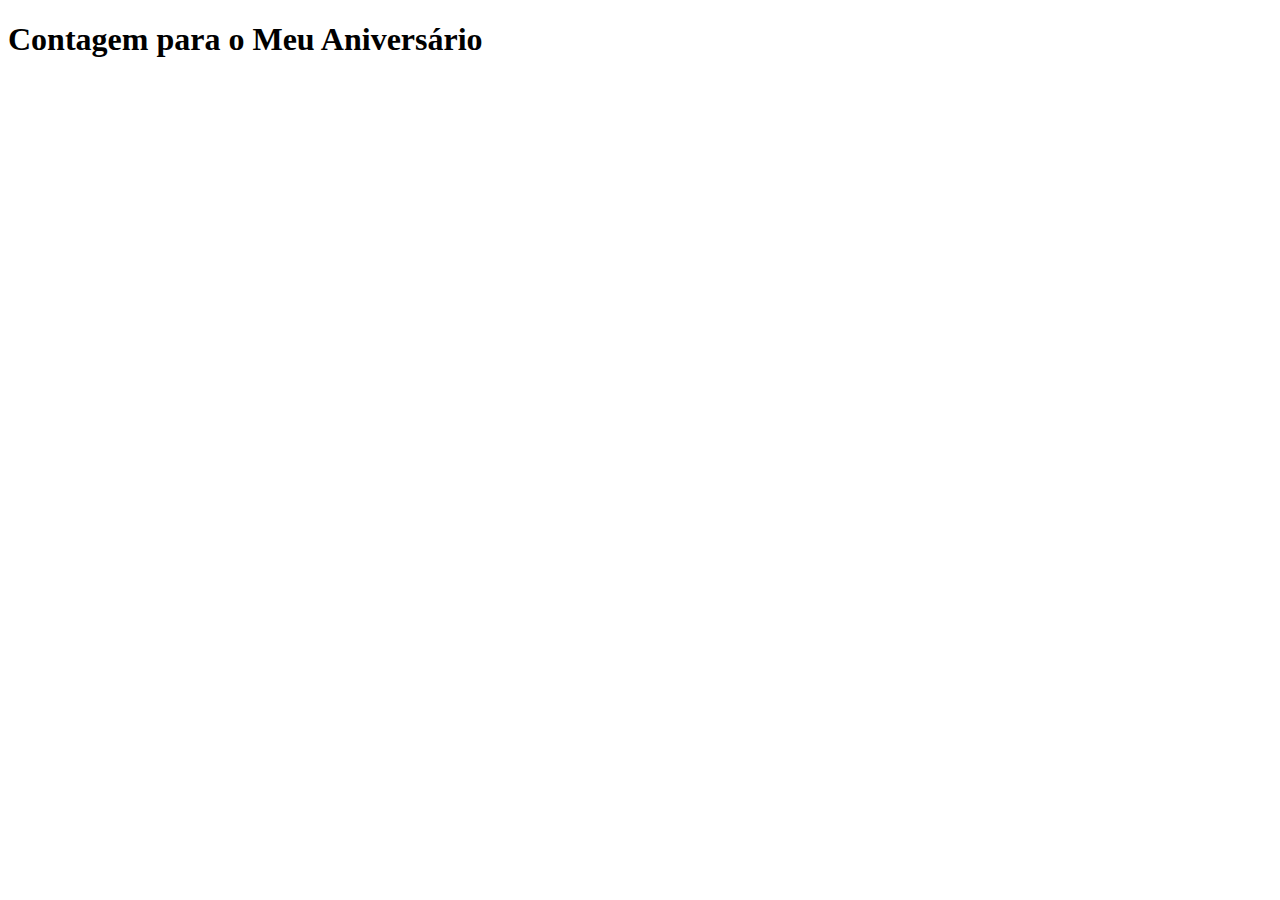
<file: JavaScript/Atividades/Atividade 3/index.html>
<!DOCTYPE html>
<html lang="en">

<head>
    <meta charset="UTF-8">
    <meta name="viewport" content="width=device-width, initial-scale=1.0">
    <title>Contagem Regressiva para o Meu Aniversário</title>
    <style>
        #temporizador {
            font-family: Verdana, Geneva, Tahoma, sans-serif;
            text-align: center;
            margin-top: 200px;
        }
        #dias{
            font-size: 72px;
        }
        #horas{
            font-size: 48px;
        }
        #minutos{
            font-size: 36px;
        }
        #segundos{
            font-size: 24px;
        }
    </style>
</head>

<body>
    <h1>Contagem para o Meu Aniversário</h1>
    <div id="temporizador">
        <div id="dias"></div>
        <div id="horas"></div>
        <div id="minutos"></div>
        <div id="segundos"></div>
    </div>
    <script src="./atividade3.js"></script>
</body>

</html>
</file>
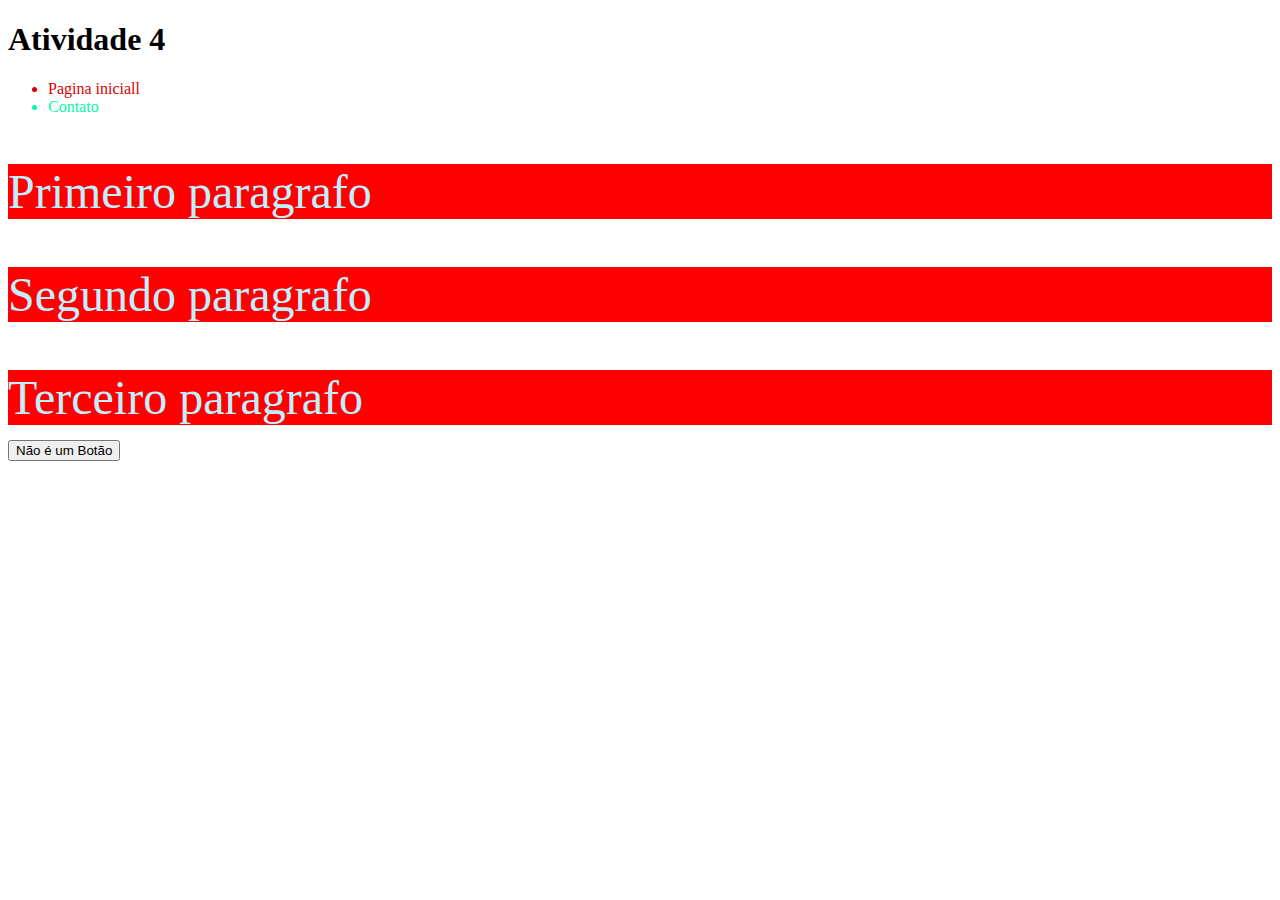
<file: JavaScript/Atividades/Atividade 4/atividade4.html>
<!DOCTYPE html>
<html lang="en">

<head>
    <meta charset="UTF-8">
    <meta name="viewport" content="width=device-width, initial-scale=1.0">
    <title>Atividade 4</title>
    <style>
        .paragrafo{
            font-size: 48px;
            color: #bef0ff;
            background-color: #ff0000;
            margin-bottom: 15px;
        }
    </style>
</head>
<body>
    <h1 id="titulo-principal">Atividade 4</h1>
    <ul>
        <li>Pagina iniciall</li>
        <li>Contato</li>
    </ul>
    <p>Primeiro paragrafo</p>
    <p>Segundo paragrafo</p>
    <p>Terceiro paragrafo</p>

    <button id="botao">Não é um Botão</button>
    <script src="./atividade4.js"></script>
</body>

</html>
</file>
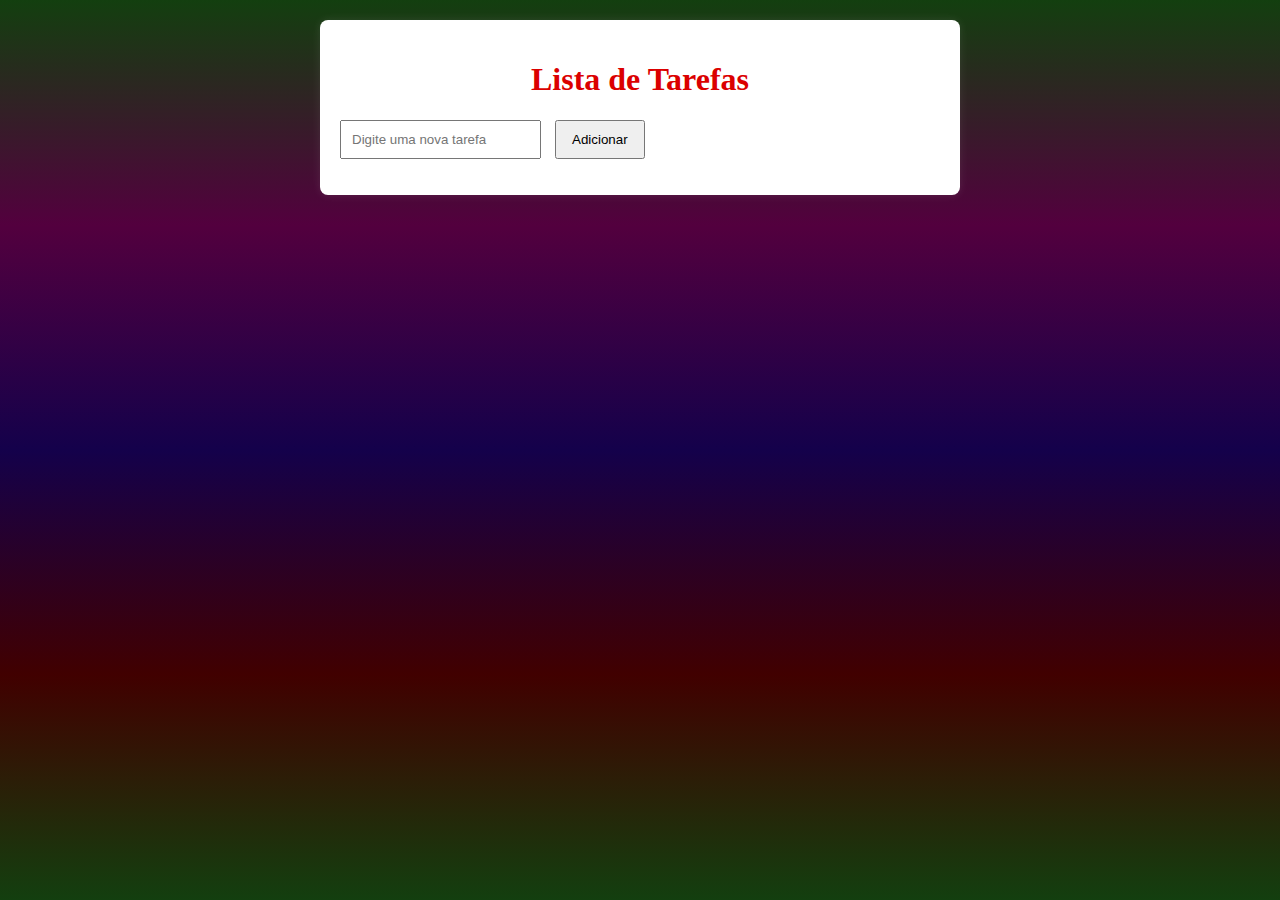
<file: JavaScript/Atividades/Atividade 5/5-2/atividade5-2.html>
<!DOCTYPE html>
<html lang="pt-BR">
<head>
    <meta charset="UTF-8">
    <meta name="viewport" content="width=device-width, initial-scale=1.0">
    <title>Lista de Tarefas</title>
    <link rel="stylesheet" href="atividade5-2.css">
</head>
<body>
    <div class="container">
        <h1>Lista de Tarefas</h1>
        <input type="text" id="tarefaInput" placeholder="Digite uma nova tarefa">
        <button id="adicionarBtn">Adicionar</button>
        <ul id="listaTarefas"></ul>
    </div>
    <script src="atividade5-2.js"></script>
</body>
</html>
</file>
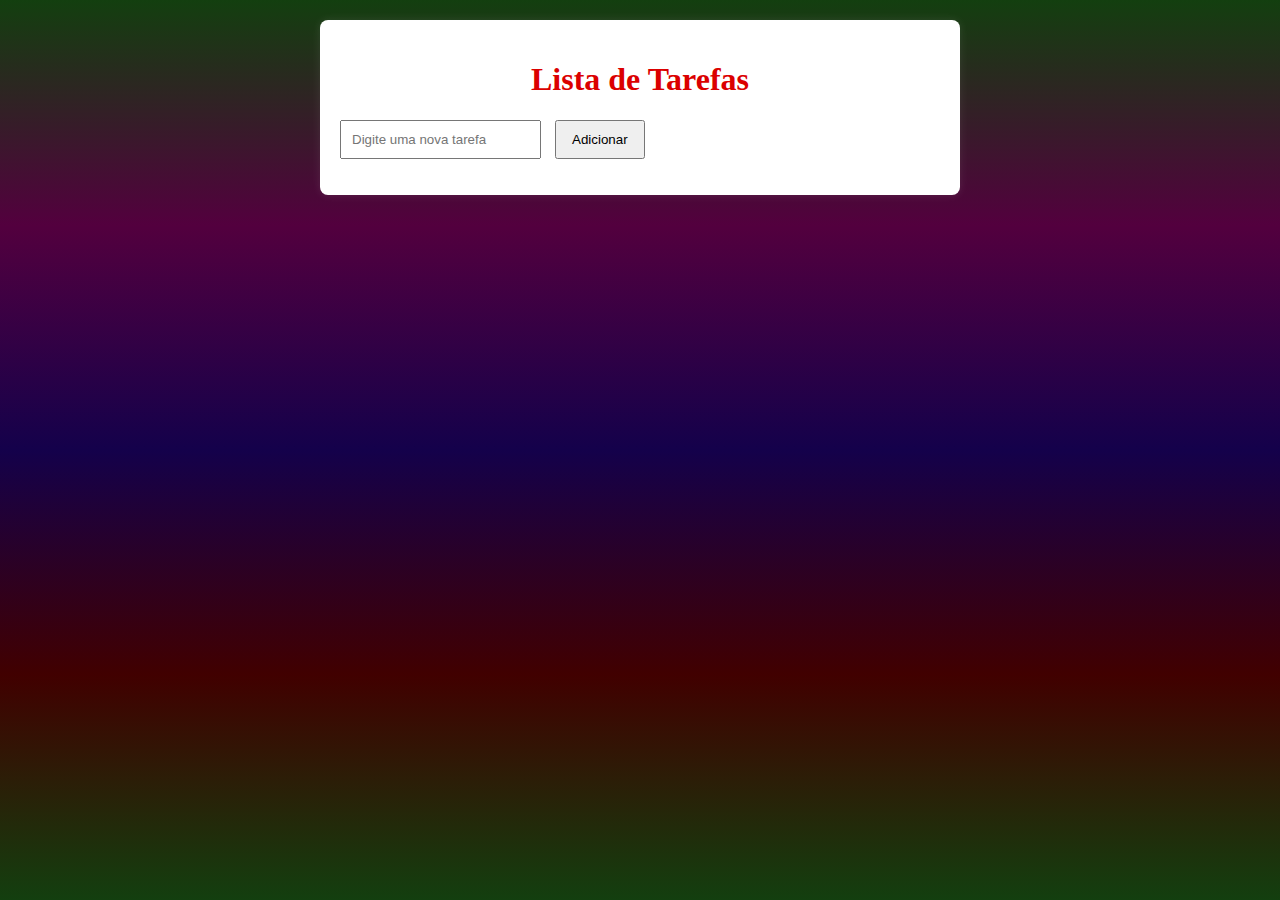
<file: JavaScript/Atividades/Atividade 6/6-2/atividade6-2.html>
<!DOCTYPE html>
<html lang="pt-BR">
<head>
    <meta charset="UTF-8">
    <meta name="viewport" content="width=device-width, initial-scale=1.0">
    <title>Lista de Tarefas</title>
    <link rel="stylesheet" href="atividade6-2.css">
</head>
<body>
    <div class="container">
        <h1>Lista de Tarefas</h1>
        <input type="text" id="tarefaInput" placeholder="Digite uma nova tarefa">
        <button id="adicionarBtn">Adicionar</button>
        <ul id="listaTarefas"></ul>
    </div>
    <script src="atividade6-2.js"></script>
</body>
</html>
</file>
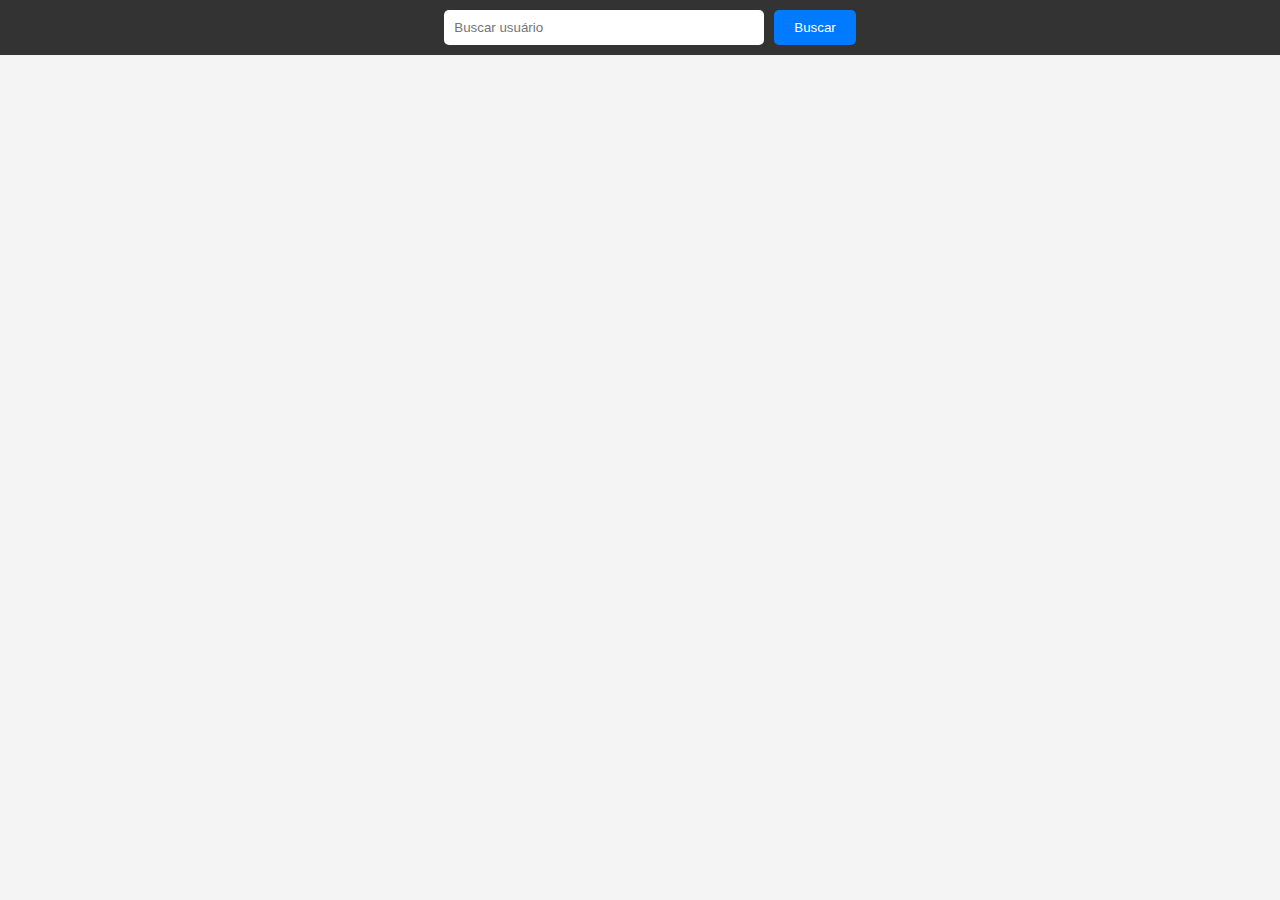
<file: JavaScript/Atividades/Atividade 7/Atividade 7-1/atividade7-1.html>
<!DOCTYPE html>
<html lang="pt-br">
<head>
    <meta charset="UTF-8">
    <meta name="viewport" content="width=device-width, initial-scale=1.0">
    <title>7.1</title>
    <link rel="stylesheet" href="atividade7-1.css">
</head>
<body>
    <div class="search-container">
        <input type="text" id="search-input" placeholder="Buscar usuário" />
        <button onclick="searchUser()">Buscar</button>
    </div>
    <div id="user-list" class="user-list">
    </div>

    <script src="atividade7-1.js"></script>
</body>
</html>
</file>
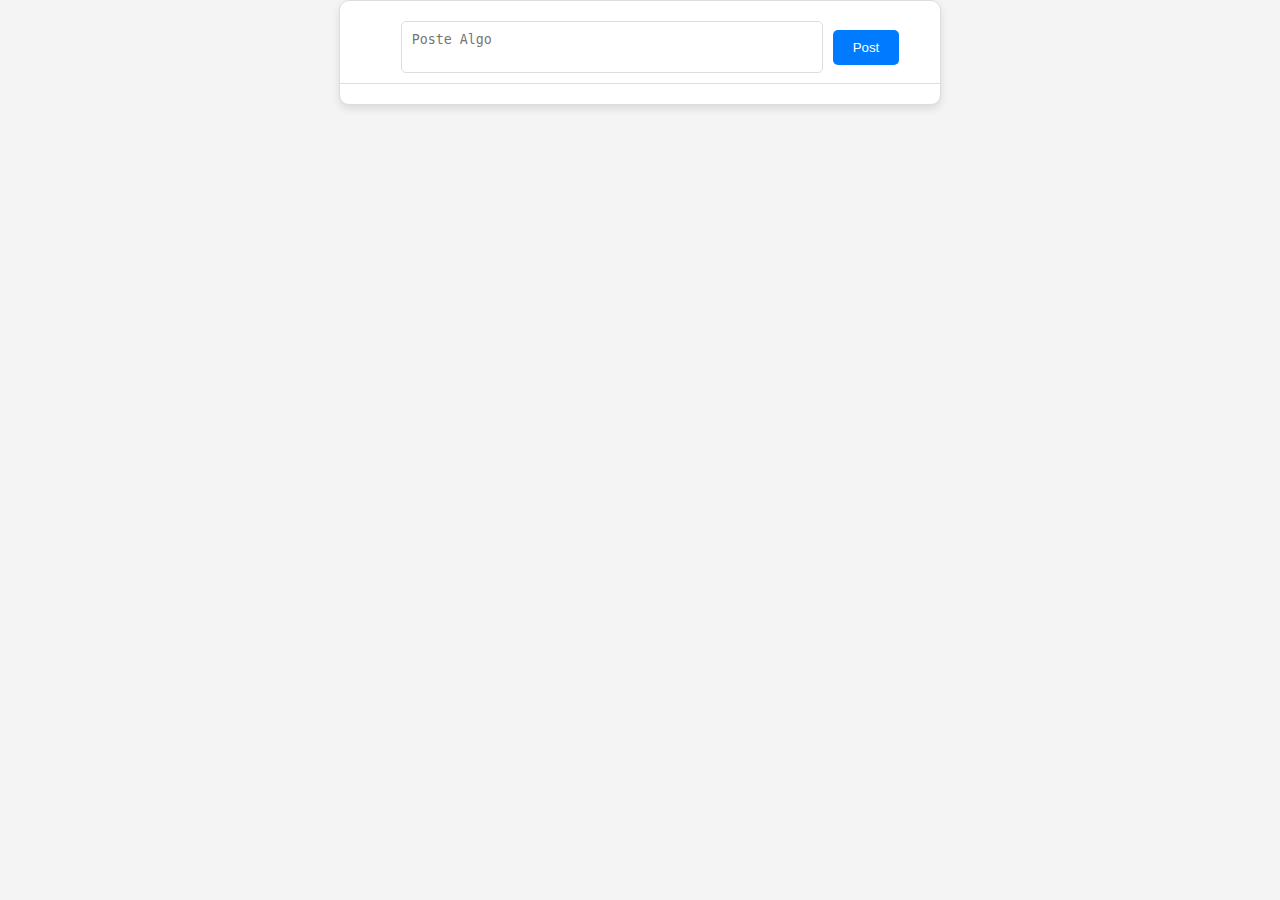
<file: JavaScript/Atividades/Atividade 7/Atividade 7-2/atividade7-2.html>
<!DOCTYPE html>
<html lang="en">
<head>
    <meta charset="UTF-8">
    <meta name="viewport" content="width=device-width, initial-scale=1.0">
    <title>7.2</title>
    <link rel="stylesheet" href="atividade7-2.css">
</head>
<body>
    <div id="container">
        <div id="postForm">
            <textarea id="postText" rows="2" placeholder="Poste Algo"></textarea>
            <button id="postButton">Post</button>
        </div>
        <div id="feed"></div>
    </div>
    <script src="atividade7-2.js"></script>
</body>
</html>
</file>
<file: JavaScript/Atividades/Atividade 5/5-2/atividade5-2.css>
html{
    background-image: linear-gradient(rgb(19, 63, 15),rgb(83, 0, 62), rgb(20, 1, 75),rgb(65, 0, 0),rgb(19, 63, 15));
    color: rgb(219, 0, 0);
    height: 900px;
}

body {
    font-family: 'Times New Roman', Times, serif;
    margin: 0;
    padding: 20px;
}

.container {
    max-width: 600px;
    margin: 0 auto;
    background: rgb(255, 255, 255);
    padding: 20px;
    border-radius: 8px;
    box-shadow: 0 0 10px rgba(255, 255, 255, 0.1);
}

h1 {
    text-align: center;
}

input {
    padding: 10px;
    margin-right: 10px;
}

button {
    padding: 10px 15px;
}

ul {
    list-style-type: none;
    padding: 0;
}

li {
    display: flex;
    align-items: center;
    justify-content: space-between;
    padding: 10px;
    margin: 5px 0;
    border-bottom: 1px solid #ddd;
}

li.concluida {
    text-decoration: line-through;
    color: #aaa;
}
</file>
<file: JavaScript/Atividades/Atividade 6/6-2/atividade6-2.css>
html{
    background-image: linear-gradient(rgb(19, 63, 15),rgb(83, 0, 62), rgb(20, 1, 75),rgb(65, 0, 0),rgb(19, 63, 15));
    color: rgb(219, 0, 0);
    height: 900px;
}

body {
    font-family: 'Times New Roman', Times, serif;
    margin: 0;
    padding: 20px;
}

.container {
    max-width: 600px;
    margin: 0 auto;
    background: rgb(255, 255, 255);
    padding: 20px;
    border-radius: 8px;
    box-shadow: 0 0 10px rgba(255, 255, 255, 0.1);
}

h1 {
    text-align: center;
}

input {
    padding: 10px;
    margin-right: 10px;
}

button {
    padding: 10px 15px;
}

ul {
    list-style-type: none;
    padding: 0;
}

li {
    display: flex;
    align-items: center;
    justify-content: space-between;
    padding: 10px;
    margin: 5px 0;
    border-bottom: 1px solid #ddd;
}

li.concluida {
    text-decoration: line-through;
    color: #aaa;
}
</file>
<file: JavaScript/Atividades/Atividade 7/Atividade 7-1/atividade7-1.css>
body {
    font-family: Arial, sans-serif;
    margin: 0;
    padding: 0;
    background-color: #f4f4f4;
}

.search-container {
    position: fixed;
    top: 0;
    left: 0;
    width: 100%;
    background-color: #333;
    color: #fff;
    padding: 10px;
    display: flex;
    justify-content: center;
    align-items: center;
    z-index: 1000;
}

.search-container input {
    padding: 10px;
    width: 300px;
    margin-right: 10px;
    border-radius: 5px;
    border: none;
}

.search-container button {
    padding: 10px 20px;
    background-color: #007bff;
    color: white;
    border: none;
    border-radius: 5px;
    cursor: pointer;
}

.search-container button:hover {
    background-color: #0056b3;
}

.user-list {
    margin-top: 80px;
    padding: 20px;
}

.user-list div {
    background-color: white;
    border: 1px solid #ddd;
    padding: 10px;
    margin-bottom: 10px;
    border-radius: 5px;
}

.user-list div img {
    border-radius: 50%;
    width: 50px;
    height: 50px;
    margin-right: 10px;
}

.user-list div span {
    font-weight: bold;
}

.user-list .no-results {
    color: red;
}
</file>
<file: JavaScript/Atividades/Atividade 7/Atividade 7-2/atividade7-2.css>
body {
    font-family: Arial, sans-serif;
    margin: 0;
    padding: 0;
    background-color: #f4f4f4;
    display: flex;
    flex-direction: column;
    align-items: center;
    justify-content: flex-start;
    height: 100vh;
}

#container {
    width: 90%;
    max-width: 600px;
    background-color: #fff;
    border: 1px solid #ddd;
    border-radius: 10px;
    overflow: hidden;
    box-shadow: 0 4px 8px rgba(0, 0, 0, 0.1);
}

#postForm {
    position: relative;
    top: 10px;
    width: 100%;
    background-color: #fff;
    border-bottom: 1px solid #ddd;
    padding: 10px;
    display: flex;
    align-items: center;
    gap: 10px;
    justify-content: center;
}

#postForm textarea {
    flex: 1;
    resize: none;
    padding: 10px;
    border: 1px solid #ddd;
    border-radius: 5px;
    max-width: 400px;
}

#postForm button {
    padding: 10px 20px;
    background-color: #007bff;
    color: #fff;
    border: none;
    border-radius: 5px;
    cursor: pointer;
}

#postForm button:hover {
    background-color: #0056b3;
}

#feed {
    margin-top: 10px;
    padding: 10px;
}

.post {
    background: #fff;
    border: 1px solid #ddd;
    border-radius: 5px;
    padding: 10px;
    margin-bottom: 15px;
    display: flex;
    gap: 10px;
    position: relative;
}

.avatar {
    width: 50px;
    height: 50px;
    border-radius: 50%;
    object-fit: cover;
    position: sticky;
    top: 10px;
}

.content {
    flex: 1;
}

.username {
    font-weight: bold;
}

.cat-image {
    width: 100%;
    max-height: 300px;
    object-fit: cover;
    border-radius: 5px;
    margin-top: 10px;
}

.like-button {
    background: none;
    border: none;
    color: #007bff;
    cursor: pointer;
    font-size: 14px;
}

.like-button:hover {
    text-decoration: underline;
}
</file>
